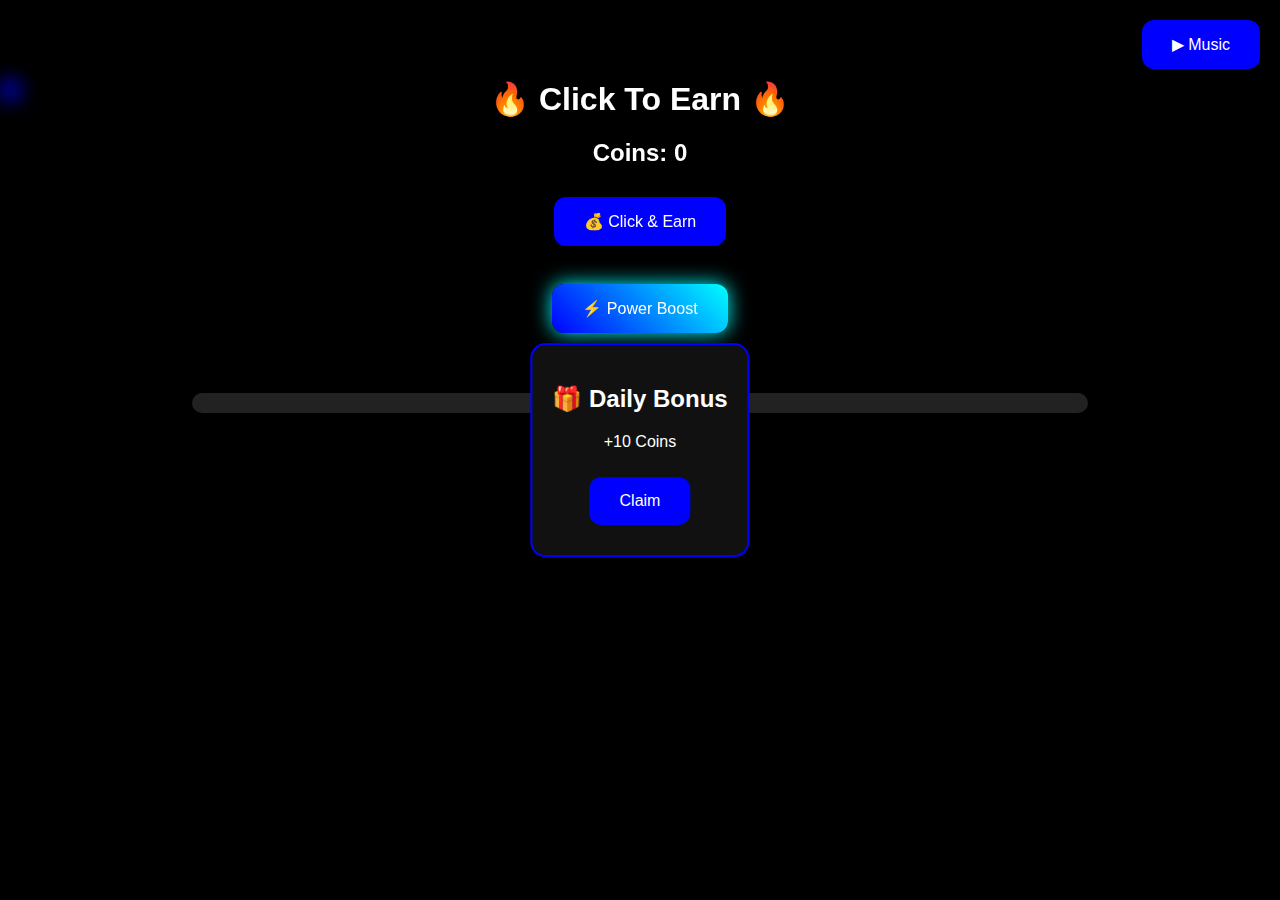
<file: index.html>
<!DOCTYPE html>
<html>
<head>
  <title>Click To Earn</title>
  <link rel="stylesheet" href="css/style.css">
</head>
<body>

<div id="particles-js"></div>
<div id="cursor"></div>

<button class="music-btn" onclick="playMusic()">▶ Music</button>
<audio id="bgMusic" loop>
  <source src="music/bg.mp3" type="audio/mpeg">
</audio>

<h1 class="title">🔥 Click To Earn 🔥</h1>

<h2 id="coins">Coins: 0</h2>

<button onclick="earn()">💰 Click & Earn</button>
<br><br>
<button class="boost" onclick="boost()">⚡ Power Boost</button>

<p id="level">Level 1</p>
<div class="progress">
  <div id="bar"></div>
</div>

<br>
<a href="login.html">Login</a> |
<a href="register.html">Register</a> |
<a href="shop.html">Shop</a>

<!-- Daily Bonus -->
<div id="bonusPopup" class="popup">
  <h2>🎁 Daily Bonus</h2>
  <p>+10 Coins</p>
  <button onclick="claimBonus()">Claim</button>
</div>

<script src="particles.js"></script>
<script src="js/main.js"></script>
</body>
</html>
</file>
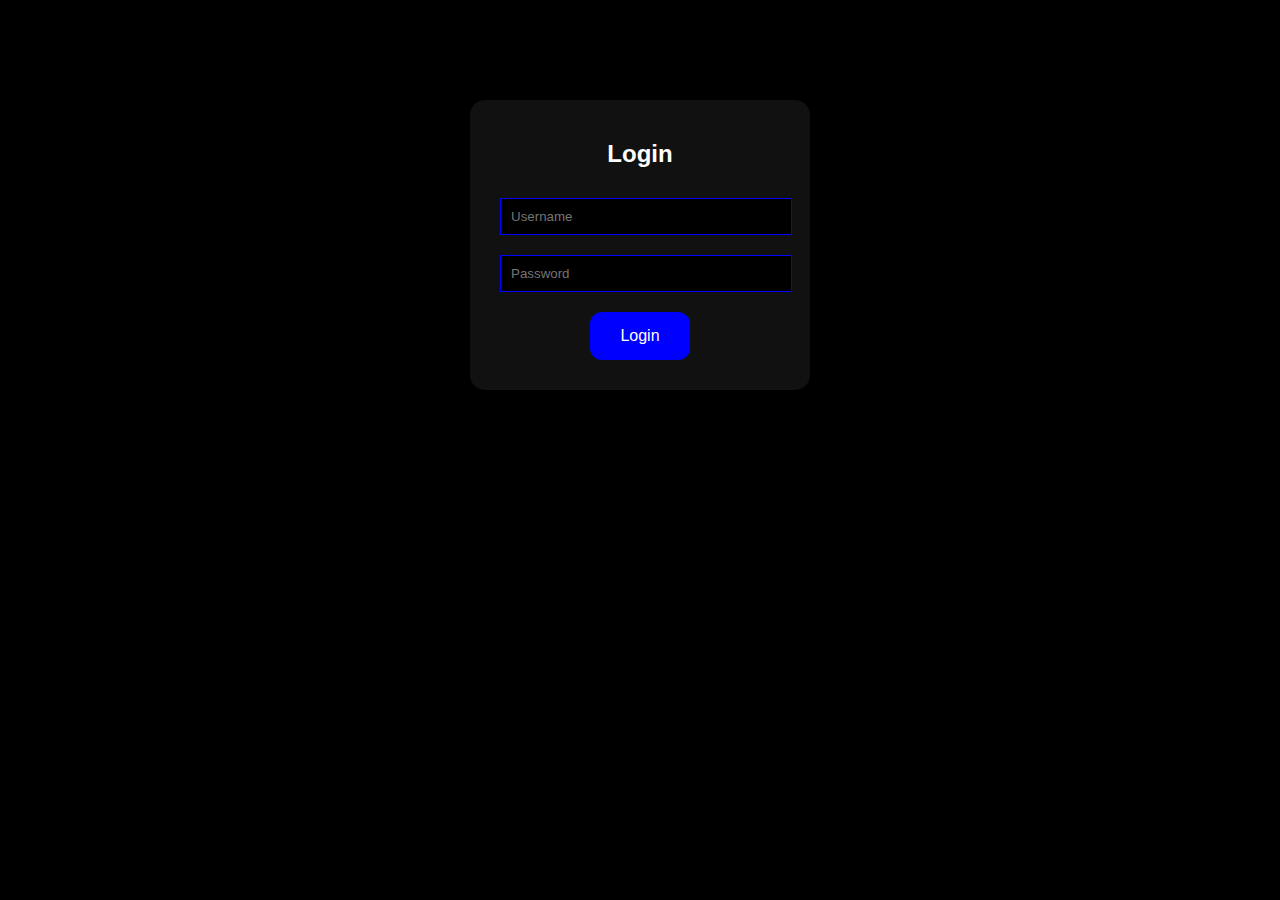
<file: login.html>
<!DOCTYPE html>
<html>
<head>
<title>Login</title>
<link rel="stylesheet" href="css/style.css">
</head>
<body>
<div class="card">
<h2>Login</h2>
<input placeholder="Username">
<input type="password" placeholder="Password">
<button onclick="alert('Demo Login')">Login</button>
</div>
</body>
</html>
</file>
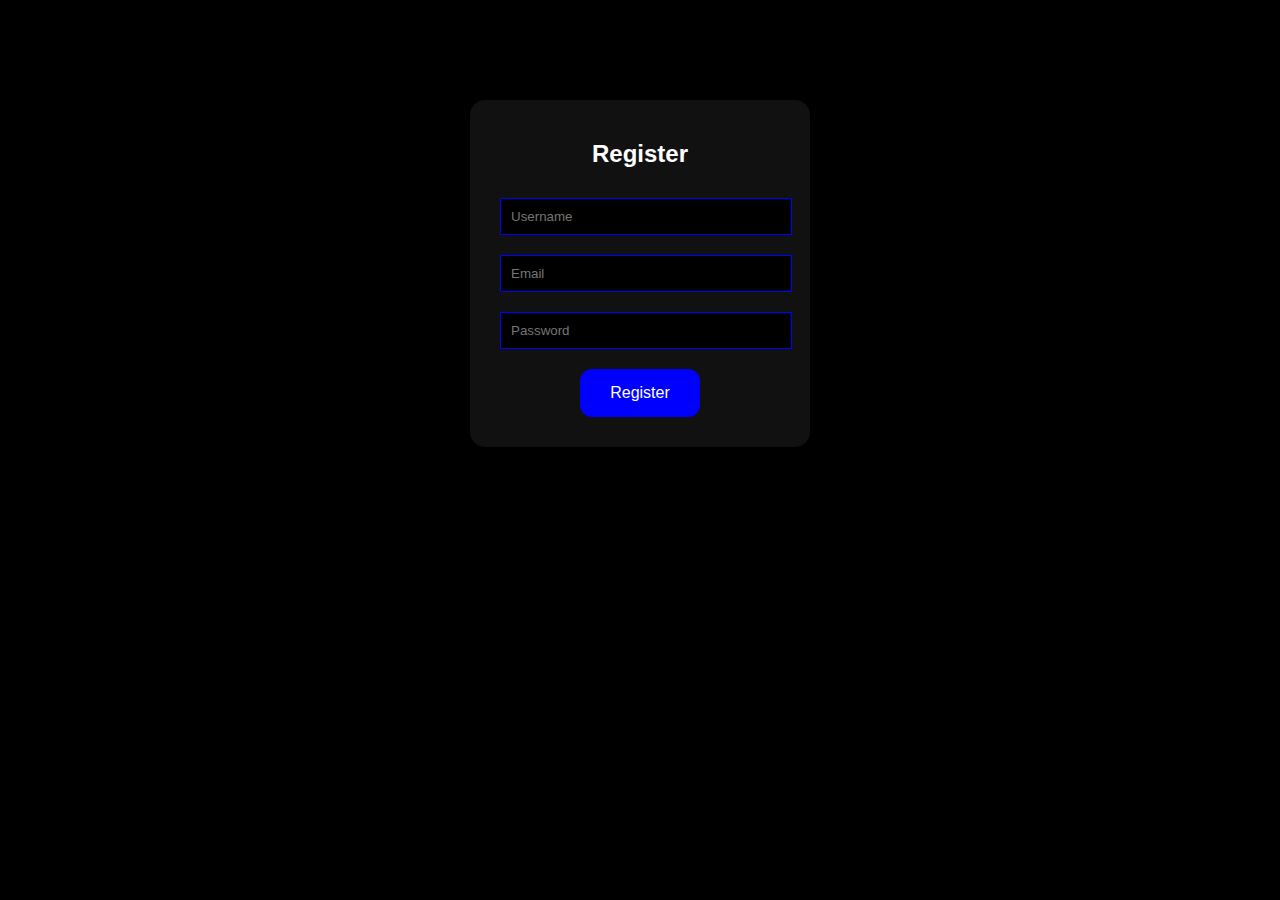
<file: register.html>
<!DOCTYPE html>
<html>
<head>
<title>Register</title>
<link rel="stylesheet" href="css/style.css">
</head>
<body>
<div class="card">
<h2>Register</h2>
<input placeholder="Username">
<input placeholder="Email">
<input type="password" placeholder="Password">
<button>Register</button>
</div>
</body>
</html>
</file>
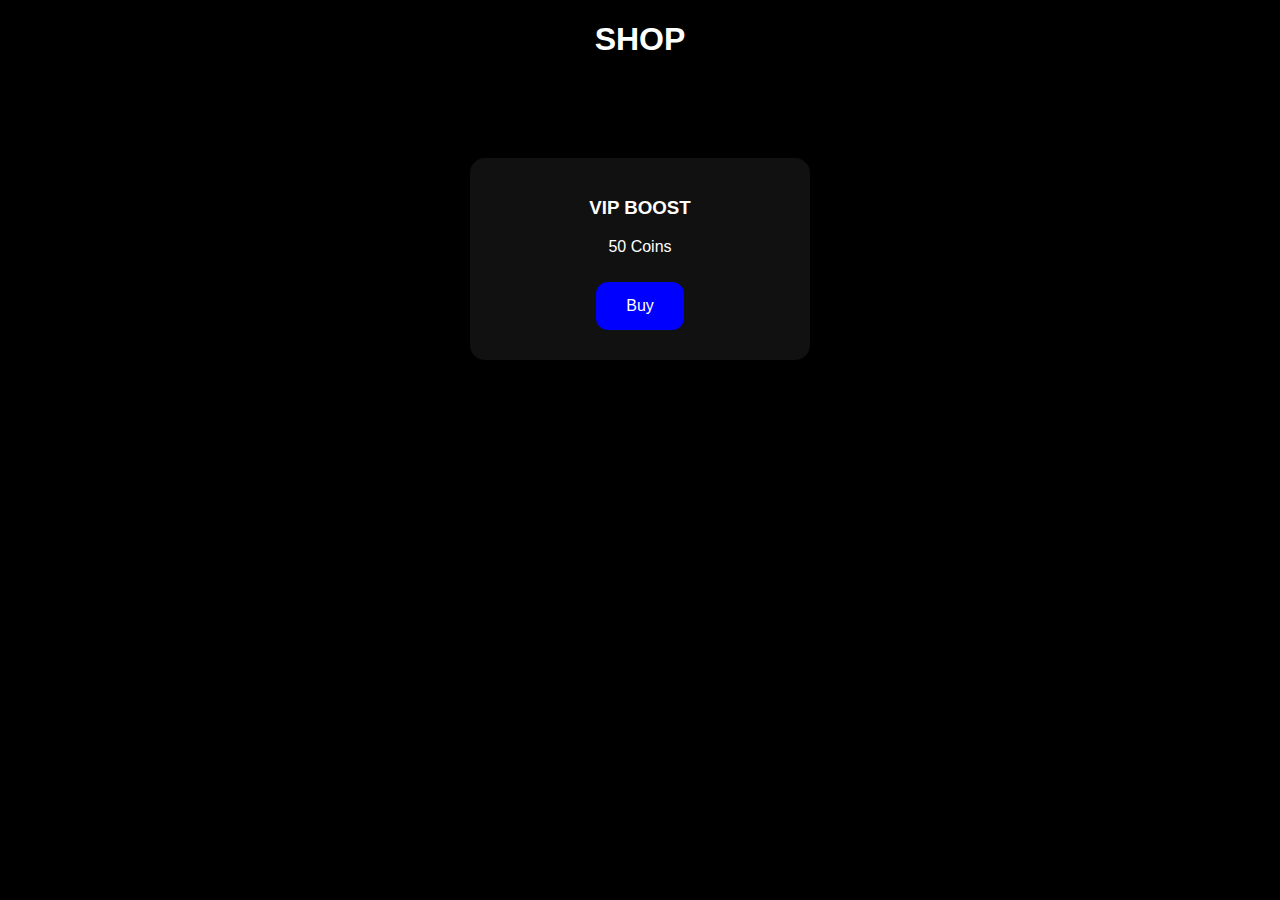
<file: shop.html>
<!DOCTYPE html>
<html>
<head>
<title>Shop</title>
<link rel="stylesheet" href="css/style.css">
</head>
<body>

<h1>SHOP</h1>

<div class="card">
<h3>VIP BOOST</h3>
<p>50 Coins</p>
<button onclick="buy()">Buy</button>
</div>

<script>
function buy(){
let coins=Number(localStorage.getItem("coins"))||0;
if(coins>=50){
coins-=50;
localStorage.setItem("coins",coins);
alert("Purchased!");
}else{
alert("Not enough coins");
}
}
</script>

</body>
</html>
</file>
<file: css/style.css>
body {
  margin: 0;
  background: black;
  color: white;
  font-family: Arial;
  text-align: center;
}

#particles-js {
  position: fixed;
  width: 100%;
  height: 100%;
  z-index: -1;
}

.title {
  margin-top: 80px;
  animation: fade 2s;
}

@keyframes fade {
  from {opacity:0; transform: scale(0.8);}
  to {opacity:1; transform: scale(1);}
}

button {
  padding: 15px 30px;
  margin: 10px;
  background: blue;
  color: white;
  border: none;
  border-radius: 12px;
  cursor: pointer;
  font-size: 16px;
}

.boost {
  background: linear-gradient(45deg, blue, cyan);
  box-shadow: 0 0 20px cyan;
  animation: glow 1s infinite alternate;
}

@keyframes glow {
  from {box-shadow:0 0 10px cyan;}
  to {box-shadow:0 0 25px blue;}
}

.progress {
  width: 70%;
  height: 20px;
  background: #222;
  margin: auto;
  border-radius: 10px;
}

#bar {
  height: 100%;
  width: 0%;
  background: blue;
  transition: 0.5s;
}

.card {
  width: 300px;
  margin: 100px auto;
  background: #111;
  padding: 20px;
  border-radius: 15px;
  animation: slide 1s;
}

@keyframes slide {
  from {opacity:0; transform: translateY(50px);}
  to {opacity:1; transform: translateY(0);}
}

input {
  width: 90%;
  padding: 10px;
  margin: 10px;
  background: black;
  color: white;
  border: 1px solid blue;
}

.popup {
  position: fixed;
  top: 50%;
  left: 50%;
  transform: scale(0) translate(-50%,-50%);
  background: #111;
  padding: 20px;
  border: 2px solid blue;
  border-radius: 15px;
  transition: 0.5s;
}

.popup.show {
  transform: scale(1) translate(-50%,-50%);
}

#cursor {
  position: fixed;
  width: 20px;
  height: 20px;
  background: blue;
  border-radius: 50%;
  pointer-events: none;
  filter: blur(10px);
}

.music-btn {
  position: fixed;
  top: 10px;
  right: 10px;
}
</file>
